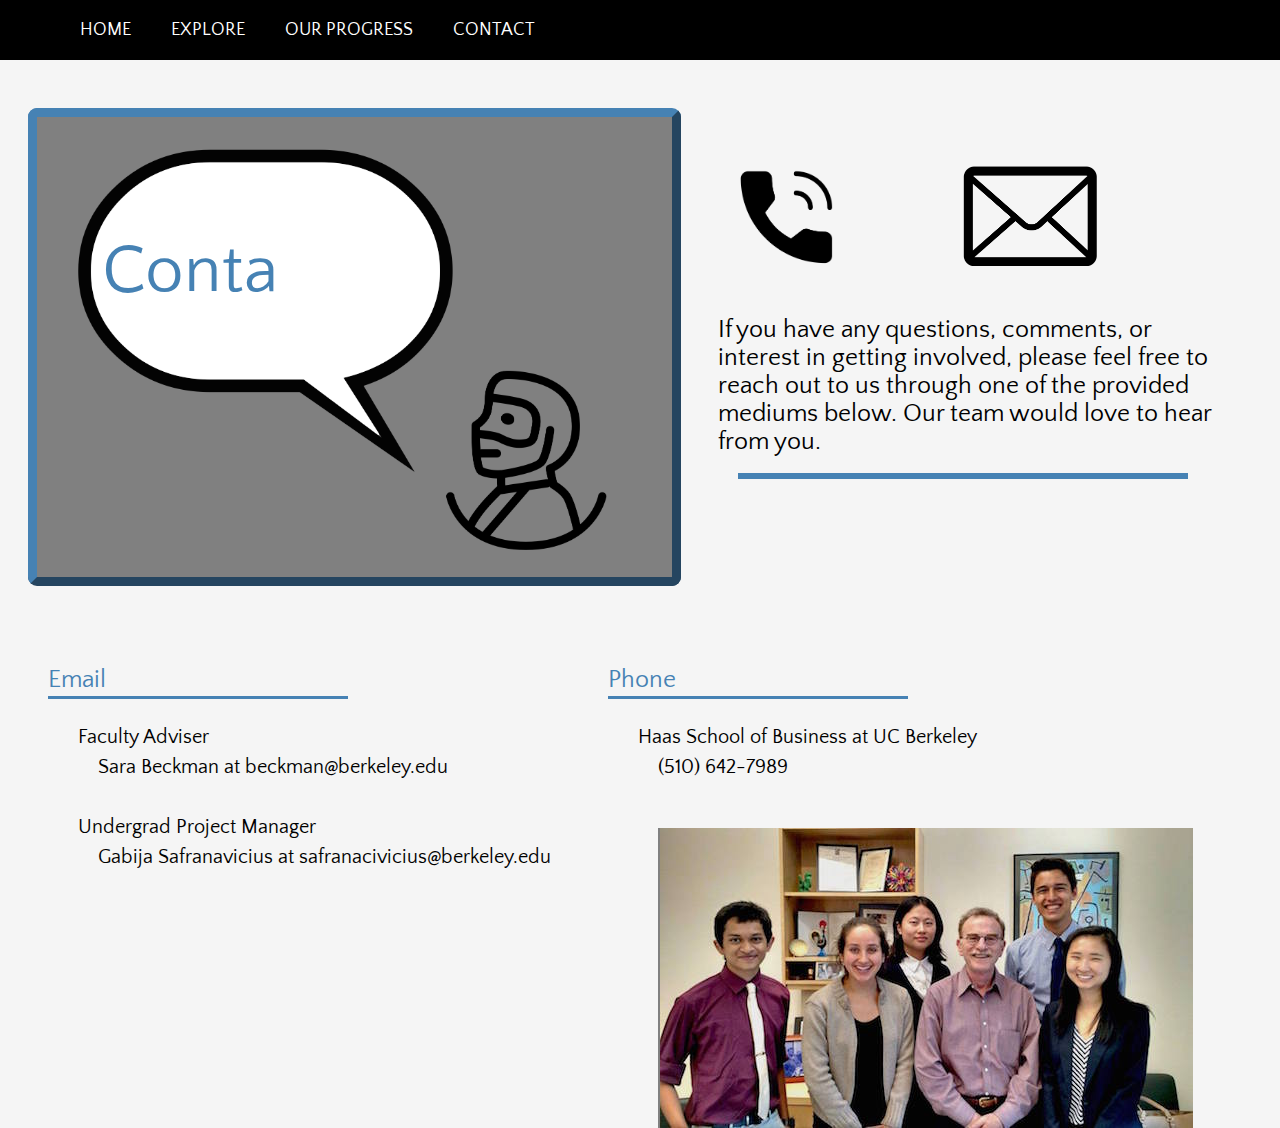
<file: contact.html>
<html>
<head>
	<title>Contact Nobel Innovation</title>
	<link href='https://fonts.googleapis.com/css?family=Quattrocento+Sans' rel='stylesheet' type='text/css'>
	<script src="http://code.jquery.com/jquery-1.11.3.min.js"></script>
	<link rel="stylesheet" type="text/css" href="assets/css/contact.css"/>
	<script src="assets/js/jquery-2.2.3.min.js"></script>
	<script src="assets/js/typed.js"></script>
	<script type="text/javascript" src="assets/js/script.js"></script>

</head>

<body>
	
	<div id="menu"> 
		<div id="menubar"
			<ul>
				<li class="select"> <a href="index.html"> HOME </a> </li>
				<li class= "select"> 
					<div id="aboutdrop"> <a href="about.html"> EXPLORE </a></div>
					<div class= "about"> <a href="about.html"> ABOUT </a>  </div>
					<div class= "team"> <span> OUR TEAM </span> </div>
				</li> 
				
				<li class= "select" id="progress"> OUR PROGRESS </li>
				<li class= "select"> <a href="contact.html"> CONTACT </a> </li>
			</ul></div>
		</div>
	</div>

	<div id="picture"> <img src="assets/images/randy.jpg">
	</div>

	<div id="boxx">
		<div id="title"></div>
		<div class="speech"> <img src="assets/images/speech.png" style="width:400 px; height:400px;"> </img></div> 
		<!--Created by TMD from Noun Project-->
		<div class="person"> <img src="assets/images/person.png" style="width:100 px; height:200px;"> </img></div>
		<!--Created by Buena Buena from Noun Project-->
	</div>
	

	<div class="box1">
		<div id="blurb"> If you have any questions,  comments, or interest in getting involved, please feel free to reach out to us through one of the provided mediums below. Our team would love to hear from you. </div>
	</div>
	<div class="phone"> <img src="assets/images/phone.png" style="width:100 px; height:100px;"> </img></div>
	<!--Created by icon54 from Noun Project-->
	<div class="mail"> <img src="assets/images/email.png" style="width:100 px; height:100px;"> </img></div>
	<!--Created by Herbert Spencer from Noun Project-->
	<!-- <div class="peeps"> <img src="assets/images/peeps.png" style="width:130 px; height:130px;"> </img></div> -->
	<!--Created by Creative Stall from Noun Project--> 
	<!-- <div class="camp"> <img src="assets/images/camp.png" style="width:170 px; height:170px;"> </img></div> -->
	<!--Created by NATAPON CHANTABUTR from Noun Project--> 
	<div class="line"></div>


		<div id="box2">
			<div id="emailtitle"> Email </div>
				<div class="line1"> </div>

				<div class="name1"> Faculty Adviser </div>
				<div class="email1"> Sara Beckman at beckman@berkeley.edu </div>

				<div class="name2"> Undergrad Project Manager </div>
				<div class="email2"> Gabija Safranavicius at safranacivicius@berkeley.edu </div>	
		</div>

		<div id="box3">
			<div id="phonetitle"> Phone </div>
				<div class="line2"> </div>
				<div class="call"> Haas School of Business at UC Berkeley</div>
				<div class="number">(510) 642-7989</div>
			</div>
	</div>

</body>
</file>
<file: assets/css/contact.css>
body {
    position: absolute;
    font-family: 'Quattrocento Sans', sans-serif;
    color: white;
    background: #F5F5F5;
    height: 1000px;
    width: 1100px;

}

#menu {
	position: fixed;
	background: black;
	width: 1300px;
	height: 60px;
	margin: 0px; 
	border: 0px;
	top: 0px;
	right: 0px;
	font-size: 18px; 
	z-index: 90;
}

ul {
    list-style-type: none;
    margin: 0;
    padding: 0;
    overflow: hidden;
}

a {
	text-decoration: none;
	color: white;

}


li {
    float: left; 
    padding: 20px;
    margin: 0px;
    top: 0px;
    position: relative;
    left: 80px;
}

.select {
	display: block;
    text-align: center;
    text-decoration: none;
    border: none;
    cursor: pointer;
}
.select:hover {
	background: #DAA520;
	margin: 0px;
	border: 0px;
}
#aboutdrop {
	position: relative;
    display: inline-block;
}
.about {
	visibility: hidden;
	position: absolute;
	background: black;
	width: 100px;
	height: 100px;
	padding: 15px;
	top: 61px;
	left: 0px;
	border-style: solid;
	border-color: white;
	border-width: 1px;
	border-bottom: hidden;
	opacity: .6;
}
.team {
	position: absolute;
	left: 0px;
	visibility: hidden;
	background: black;
	top: 118px;
	width: 100px;
	padding: 15px;
	padding-bottom: 15px;
	height: 300px;
	border-style: solid;
	border-color: white;
	border-width: 1px;
	opacity: .6;
}

.select:hover .about {
	visibility: visible;
    height: 25px;
}

.select:hover .team {
	visibility: visible;
	height: 25px;
}

.about:hover {
	border-color: #1E90FF;
	opacity: 1;
}
.team:hover {
	border-color: #1E90FF;
	opacity: 1;
}
#picture {
	position: relative;
	top: 820px;
	left: 650px;
	z-index: 5;
	border-left-style: solid;
	border-width: 2px;
	border-color: gray; 
}
#boxx {
	top: -200px;
	left: 20px;
	height: 460px;
	width: 635px;
	position: relative;
	background: gray;
	vertical-align: center;
	border-radius: 9px;
	border-style: outset;
	border-width: 9px;
	border-color: #4682B4;

}

.speech {
	top: -10px;
	left: -10px;
	display: inline-block;
	position: relative;
}
.person {
	display: inline-block;
	position: relative;
	top: -160px;
	left: 370px;
}


#title {
	color: #4682B4;
	left: 65px;
	top: 115px;
	font-size: 69px;
	position: absolute;
	font-style: bold;
	z-index: 80;
	font-weight: 12px;	
}

.line {
	background: #4682B4;
	width: 450px;
	height: 6px;
	position: absolute;
	top: 465px;
	left: 730px;
}

.box1 {
	position: relative;
	top: -680px;
	right: -630px;
	width: 150px;

}

#blurb {
	color: black;
	position: absolute;
	top: 280px;
	font-size: 25px;
	width: 500px;
	top: 210px;
	left: 80px;
	padding-bottom: 50px;
}

.phone {
	position: relative;
	left: 730px;
	top: -620px;
	width: 100px;
}

.wigglephone {
	animation: spin 1s infinite;
	}

	@keyframes spin {
		0% {
			transform: rotate(0deg);
	}
		100% {
			transform: rotate(360deg);
	}
}

.mail {
	position: relative;
	left: 950;
	top: -720px;
	width: 100px;
}

.wigglemail {
	animation: spin 1s infinite;
}


.peeps {
	position: relative;
	left: 765px;
	top: -510px;
}

.camp {
	position: relative;
	left: 1000px;
	top: -680px;
}

#box2 {
	top: -670px;
	position: relative;
	left: 20px;
}

#box3 {
	position: relative;
	left: 580px;
	top: -910px;

}

#emailtitle {
	color: #4682B4;
	left: 20px;	
	font-size: 25px;
	top: 350px;
	position: absolute;
}
.name1 {
	color: black;
	left: 50px;	
	font-size: 20px;
	top: 410px;
	position: absolute;
	width: 500px;
}
.email1 {
	color: black;
	left: 70px;	
	font-size: 20px;
	top: 440px;
	position: absolute;
	width: 500px;
}
.name2 {
	color: black;
	left: 50px;	
	font-size: 20px;
	top: 500px;
	position: absolute;
	width: 500px;
}
.email2 {
	color: black;
	left: 70px;	
	font-size: 20px;
	top: 530px;
	position: absolute;
	width: 500px;
}
.line1 {
	background: #4682B4;
	width: 300px;
	height: 3px;
	position: absolute;
	top: 380px;
	left: 20px;
}
#phonetitle {
	color: #4682B4;
	left: 20px;	
	font-size: 25px;
	top: 590px;
	position: absolute;
}
.line2 {
	background: #4682B4;
	width: 300px;
	height: 3px;
	position: absolute;
	top: 620px;
	left: 20px;
}

.call {
	color: black;
	left: 50px;	
	font-size: 20px;
	top: 650px;
	position: absolute;
	width: 500px;
}
.number {
	color: black;
	left: 70px;	
	font-size: 20px;
	top: 680px;
	position: absolute;
	width: 500px;
}
</file>
